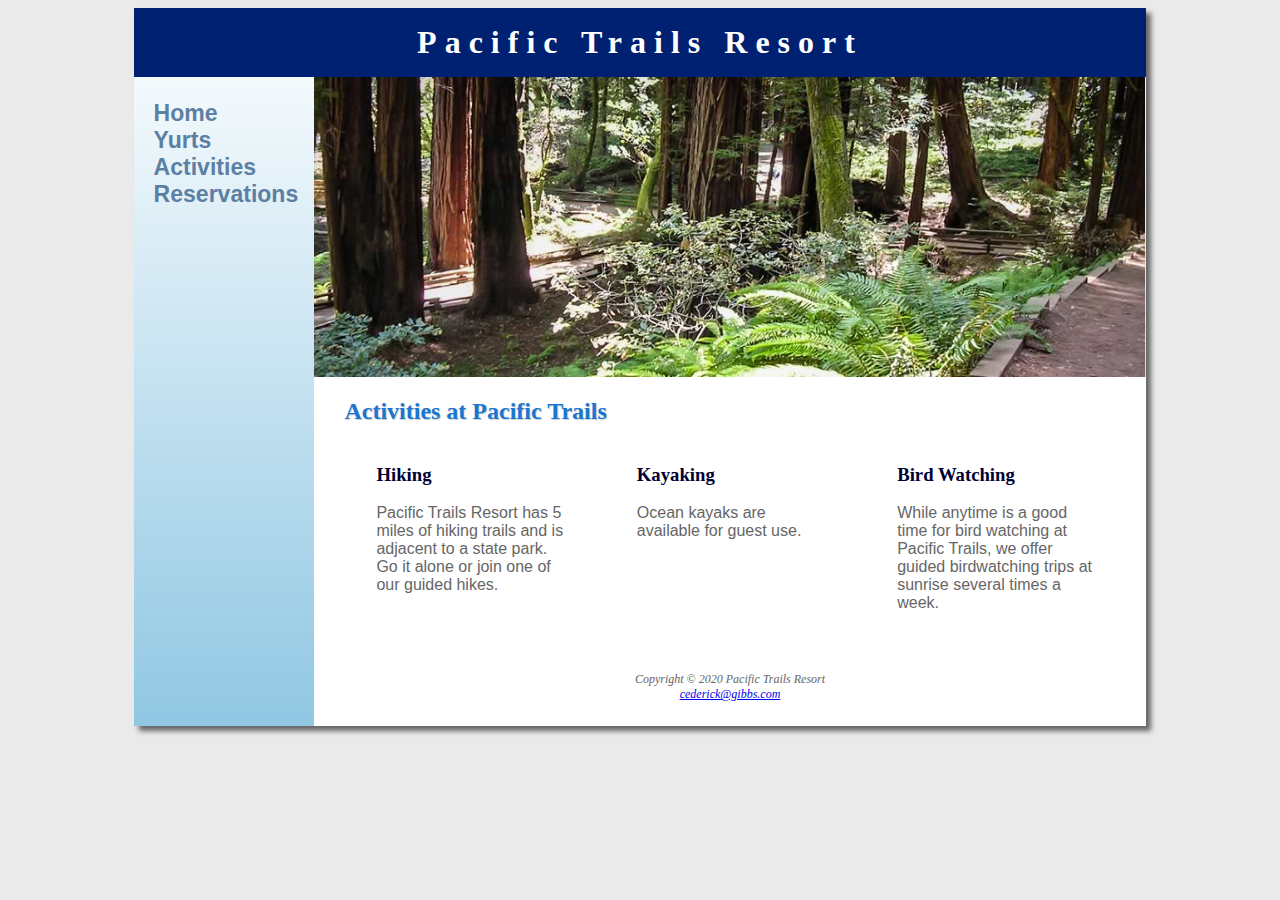
<file: activities.html>
<!DOCTYPE html>
<html lang="en">
<head>
<title>Pacific Trails Resort :: Activities</title>
<meta charset="utf-8">
<meta name="viewport" content="width=device-width, initial-scale=1.0">
<link rel="stylesheet" href="pacific.css">
</head>
<body class="content">
 <div id="wrapper">
 <header>
  <h1><a href="index.html">Pacific Trails Resort</a></h1>
 </header>
 <nav>
  <ul>
   <li><a href="index.html">Home</a></li>
   <li><a href="yurts.html">Yurts</a></li> 
   <li><a href="activities.html">Activities</a></li> 
   <li><a href="reservations.html">Reservations</a></li>
  </ul>
 </nav>
 <div id="trailhero">
 </div>

<main>
 <h2>Activities at Pacific Trails</h2>
 <section>
  <h3>Hiking</h3>
   <p>Pacific Trails Resort has 5 miles of hiking trails and 
   is adjacent to a state park. Go it alone or join one of 
   our guided hikes.</p>
 </section> 
 <section>
  <h3>Kayaking</h3>
   <p>Ocean kayaks are available for guest use.</p>
 </section>
 <section>
  <h3>Bird Watching</h3>
   <p>While anytime is a good time for bird watching at 
   Pacific Trails, we offer guided birdwatching trips at 
   sunrise several times a week.</p>
 </section> 
</main>
 <footer>
  Copyright &copy; 2020 Pacific Trails Resort<br>
  <a href="mailto:cederick@gibbs.com">cederick@gibbs.com</a>
 </footer>
 </div>
</body>
</html>
</file>
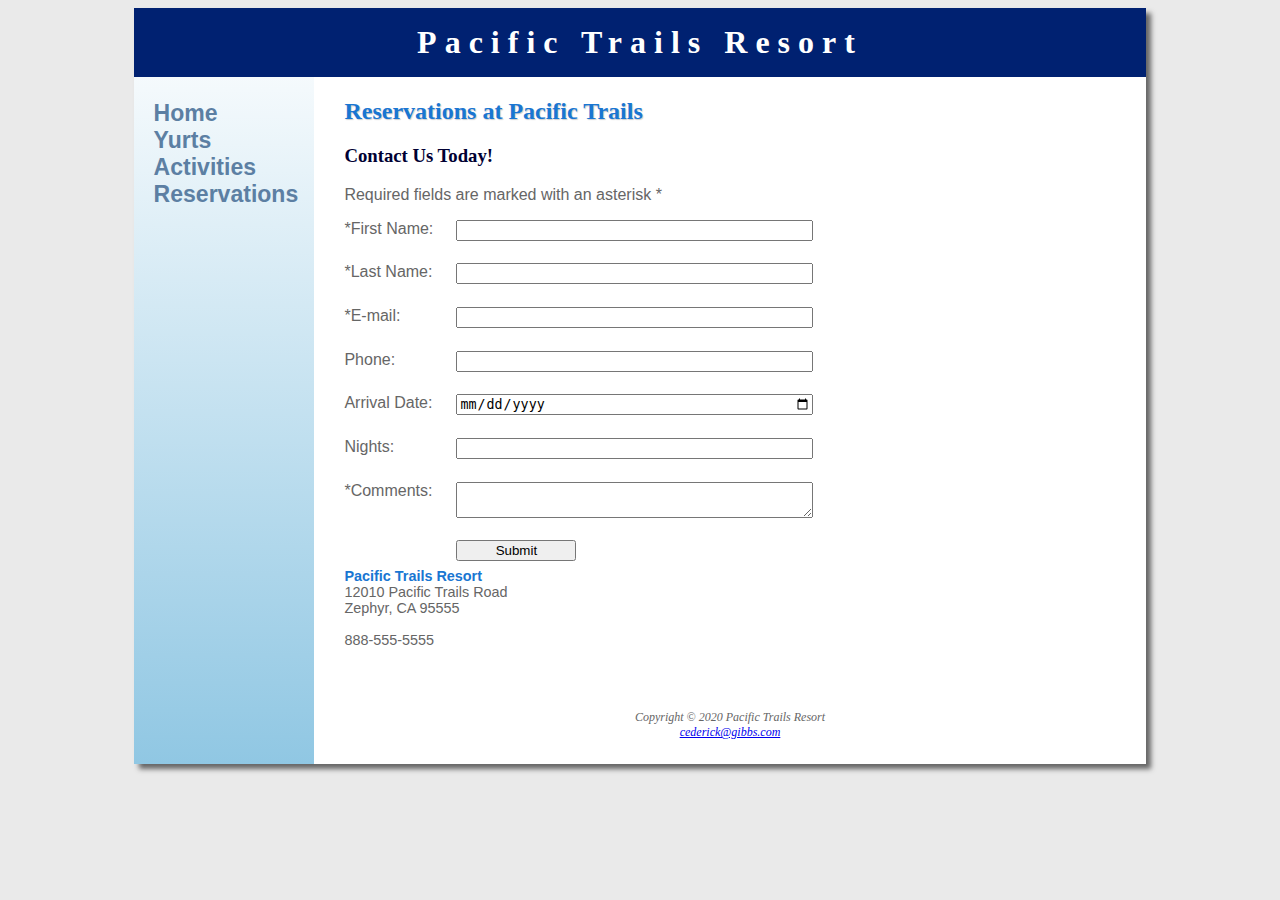
<file: reservations.html>
<!DOCTYPE html>
<html lang="en">
<head>
<title>Pacific Trails Resort :: Reservations</title>
<meta charset="utf-8">
<meta name="viewport" content="width=device-width, initial-scale=1.0">
<link rel="stylesheet" href="pacific.css">
</head>
<body>
 <div id="wrapper">
 <header>
  <h1><a href="index.html">Pacific Trails Resort</a></h1>
 </header>
 <nav>
  <ul>
   <li><a href="index.html">Home</a></li>
   <li><a href="yurts.html">Yurts</a></li> 
   <li><a href="activities.html">Activities</a></li> 
   <li><a href="reservations.html">Reservations</a></li>
  </ul>
 </nav>
 <main>
  <h2>Reservations at Pacific Trails</h2>
  <h3>Contact Us Today!</h3>
   <p>Required fields are marked with an asterisk *</p>
   <form method="post" action="https://webdevbasics.net/scripts/pacific.php">
    <label for="myFName">*First Name:</label>
	 <input type="text" name="myFName" id="myFName" required="required">
	<label for="myLName">*Last Name:</label>
	 <input type="text" name="myLName" id="myLName" required="required">
	<label for="myEmail">*E-mail:</label>
	 <input type="email" name="myEmail" id="myEmail" required="required">
	<label for="myPhone">Phone:</label>
	 <input type="tel" name="myPhone" id="myPhone" maxlength="12">
	<label for="myArrival">Arrival Date:</label>
	 <input type="date" name="myArrival" id="myArrival">
	<label for="myNights">Nights:</label>
	 <input type="number" name="myNights" id="myNights" min="1" max="14">
	<label for="control">*Comments:</label>
	 <textarea name="myComments" id="myComments" required="required"
	  rows="2" cols="30"></textarea>
    <input type="submit" value="Submit">
   </form>
  <div id="contact">
   <span class="resort">Pacific Trails Resort</span><br>
   12010 Pacific Trails Road<br>
   Zephyr, CA 95555<br>
   <br>888-555-5555 
  </div>
  <br>
 </main>
 <footer>
  Copyright &copy; 2020 Pacific Trails Resort<br>
  <a href="mailto:cederick@gibbs.com">cederick@gibbs.com</a>
 </footer>
 </div>
</body>
</html>
</file>
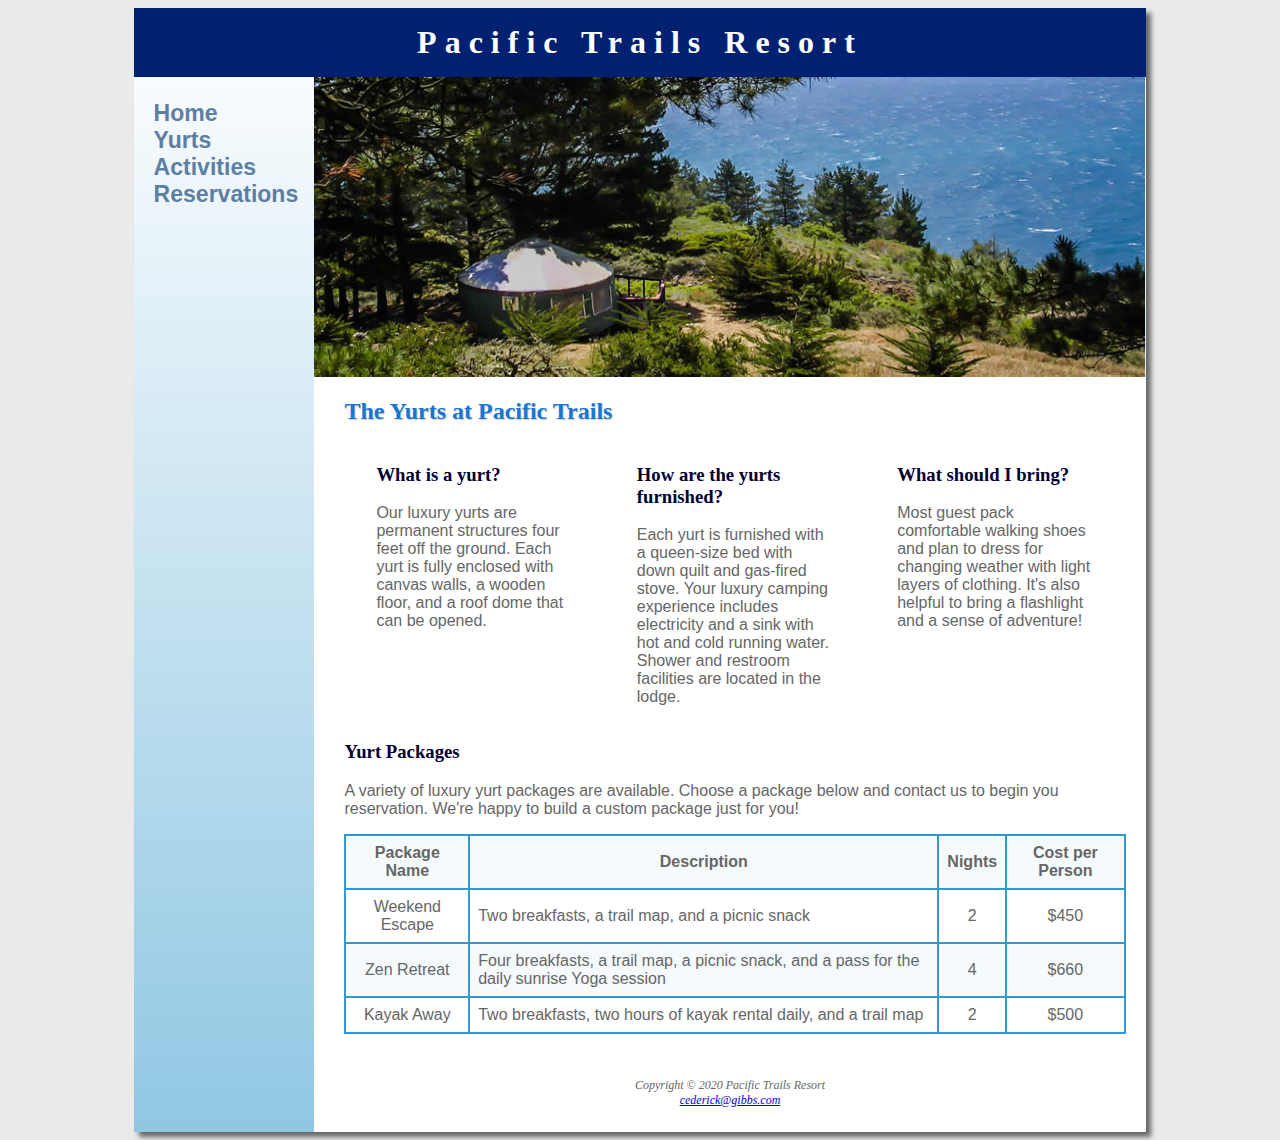
<file: yurts.html>
<!DOCTYPE html>
<html lang="en">
<head>
<title>Pacific Trails Resort :: Yurts</title>
<meta charset="utf-8">
<meta name="viewport" content="width=device-width, initial-scale=1.0">
<link rel="stylesheet" href="pacific.css">
</head>
<body class="content">
 <div id="wrapper">
 <header>
  <h1><a href="index.html">Pacific Trails Resort</a></h1>
 </header>
 <nav>
  <ul>
   <li><a href="index.html">Home</a></li>
   <li><a href="yurts.html">Yurts</a></li> 
   <li><a href="activities.html">Activities</a></li> 
   <li><a href="reservations.html">Reservations</a></li>
  </ul>
 </nav>
 <div id="yurthero">
 </div>

 
<main>
 <h2>The Yurts at Pacific Trails</h2>
 <section>
  <h3>What is a yurt?</h3>
   <p>Our luxury yurts are permanent structures four feet off the ground. Each yurt is fully
   enclosed with canvas walls, a wooden floor, and a roof dome that can be opened.</p>
 </section>
 <section>
  <h3>How are the yurts furnished?</h3>
   <p>Each yurt is furnished with a queen-size bed with down quilt and gas-fired stove.
   Your luxury camping experience includes electricity and a sink with hot and cold running 
   water. Shower and restroom facilities are located in the lodge.</p>
 </section>
 <section>
  <h3>What should I bring?</h3>
   <p>Most guest pack comfortable walking shoes and plan to dress for changing 
   weather with light layers of clothing. It's also helpful to bring a flashlight and a
   sense of adventure!</p>
 </section>
 <div id="special">
 <h3>Yurt Packages</h3>
  <p>A variety of luxury yurt packages are available. Choose a package below and contact
  us to begin you reservation. We're happy to build a custom package just for you!</p>
   <table>
     <tr>
	  <th>Package Name</th>
	  <th>Description</th>
	  <th>Nights</th>
	  <th>Cost per Person</th>
	 </tr>
	 <tr>
	  <td>Weekend Escape</td>
	  <td class="text">Two breakfasts, a trail map, and a picnic snack</td>
	  <td>2</td>
	  <td>$450</td>
	 </tr>
	 <tr>
	  <td>Zen Retreat</td>
	  <td class="text">Four breakfasts, a trail map, a picnic snack, and a pass for the daily sunrise Yoga session</td>
	  <td>4</td>
	  <td>$660</td>
	 </tr>
	 <tr>
	  <td>Kayak Away</td>
	  <td class="text">Two breakfasts, two hours of kayak rental daily, and a trail map</td>
	  <td>2</td>
	  <td>$500</td>
	 </tr>
   </table>
</div>
</main>
<footer>
  Copyright &copy; 2020 Pacific Trails Resort<br>
  <a href="mailto:cederick@gibbs.com">cederick@gibbs.com</a>
 </footer>
 </div>
</body>
</html>
</file>
<file: pacific.css>
* { box-sizing: border-box; }
body {
  background-color: #EAEAEA;
  color: #666666;
  font-family: Arial, Helvetica, sans-serif;
}
#wrapper { 
  background-color: #90C7E3;
  background-image: linear-gradient(to 
  bottom, #FFFFFF, #90C7E3);
}
header { 
  background-color: #002171;
  color: #FFFFFF;
  text-align: center;
}
nav { 
  font-weight: bold;
  font-size: 120%;
  padding: 0;
  text-align: center;
}
main {
  background-color: #FFFFFF;
  padding: 1px 20px 20px 30px;
  display: block;
}
nav a {
  text-decoration: none;
  transition: color 3s ease-out;
}
h1 {
  font-family: Georgia, "Times New Roman", serif;
  letter-spacing: 0.25em;
  margin-top: 0;
  margin-bottom: 0;
  padding-top: 0.5em;
  padding-bottom: 0.5em;
}
h2 { 
  color: #1976D2;
  font-family: Georgia, "Times New Roman", serif;
  text-shadow: 1px 1px 1px #CCCCCC   
}
h3 {
  font-family: Georgia, "Times New Roman", serif;
  color: #000033;
}
dt {
  color: #002171;
}
main ul {
  list-style-image: url(marker.gif);
}
footer {
 background-color: #FFFFFF;
 font-size: 75%;
 font-style: italic;
 text-align: center;
 font-family: Georgia, "Times New Roman", serif;
 padding: 2em;	
}
#homehero { 
  height: 300px;
  background-image: url(coast2.jpg);
  background-repeat: no-repeat;
  background-size: 100% 100%;
}
#yurthero {
  height: 300px;
  background-image: url(yurt.jpg);
  background-repeat: no-repeat;
  background-size: 100% 100%;
}
#trailhero {
  height: 300px;
  background-image: url(trail.jpg);
  background-repeat: no-repeat;
  background-size: 100% 100%;
}
.resort {
  color: #1976D2;
  font-weight: bold;
}
#contact {
 font-size: 90%;
}
nav ul { 
  list-style-type: none;
  margin: 0;
  padding-left: 0;
  font-size: 1.2em;
}
nav a:link { color: #5C7FA3; }
nav a:visited { color: #344873; }
nav a:hover { color: #A52A2A; }
header a { text-decoration: none; }
header a:link { color: #FFFFFF; }
header a:visited { color: #FFFFFF; }
header a:hover { color: #90C7E3; }
nav li { border-bottom: 1px solid #00008B; }
table { border: 2px solid #3399CC;
        border-collapse: collapse;
}
td, th { padding: 0.5em; border: 2px solid #3399CC;}
td { text-align: center; }
.text { text-align: left; }
tr:nth-of-type(odd) { background-color: #F5FAFC; }
form { display: flex;
       flex-flow: column nowrap; }
input, textarea { margin-bottom: 0.5em; }
video, embed { float: right; padding-left: 20px; }
@media (min-width: 600px) {
  nav ul { display: flex; flex-flow: row nowrap;
		   justify-content: space-around; }
  nav li { border-bottom: none; }
  section { padding-left: 2em; padding-right: 2em; }
  .content main { display: grid;
                  grid-template-rows: auto;
                  grid-template-columns: 1fr 1fr 1fr; }
  h2 { grid-row: 1/2; grid-column: 1/5; }
  section { grid-row: 2/3; grid-column: auto; }
  #special { grid-row: auto; grid-column: 1/5; }
  footer { grid-row: auto; grid-column: 1/5; }
  form { width: 60%; display: grid; grid-gap: 1em;
         grid-template-rows: auto;
         grid-template-columns: 6em 1fr; }
  input[type="submit"] { grid-column: 2/3; width: 9em; }
}
@media (min-width: 1024px) {
  nav ul { display: flex; flex-direction: column;
		   padding-top: 1em; }
  nav { text-align: left; padding-left: 1em; }
  #wrapper { display: grid; margin: auto; width: 80%;
             border-color: #00008B; box-shadow: 5px 5px 5px;
			 grid-template-rows: auto auto auto auto;
             grid-template-columns: 180px 1fr; }
  header { grid-row: 1/2; grid-column: 1/3; }
  nav { grid-row: 2/5; grid-column: 1/2; }
  div { grid-row: 2/3; grid-column: 2/3; }
  main { grid-row: 3/4; grid-column: 2/3; }
  footer { grid-row: 4/5; grid-column: 2/3; }
}
</file>
